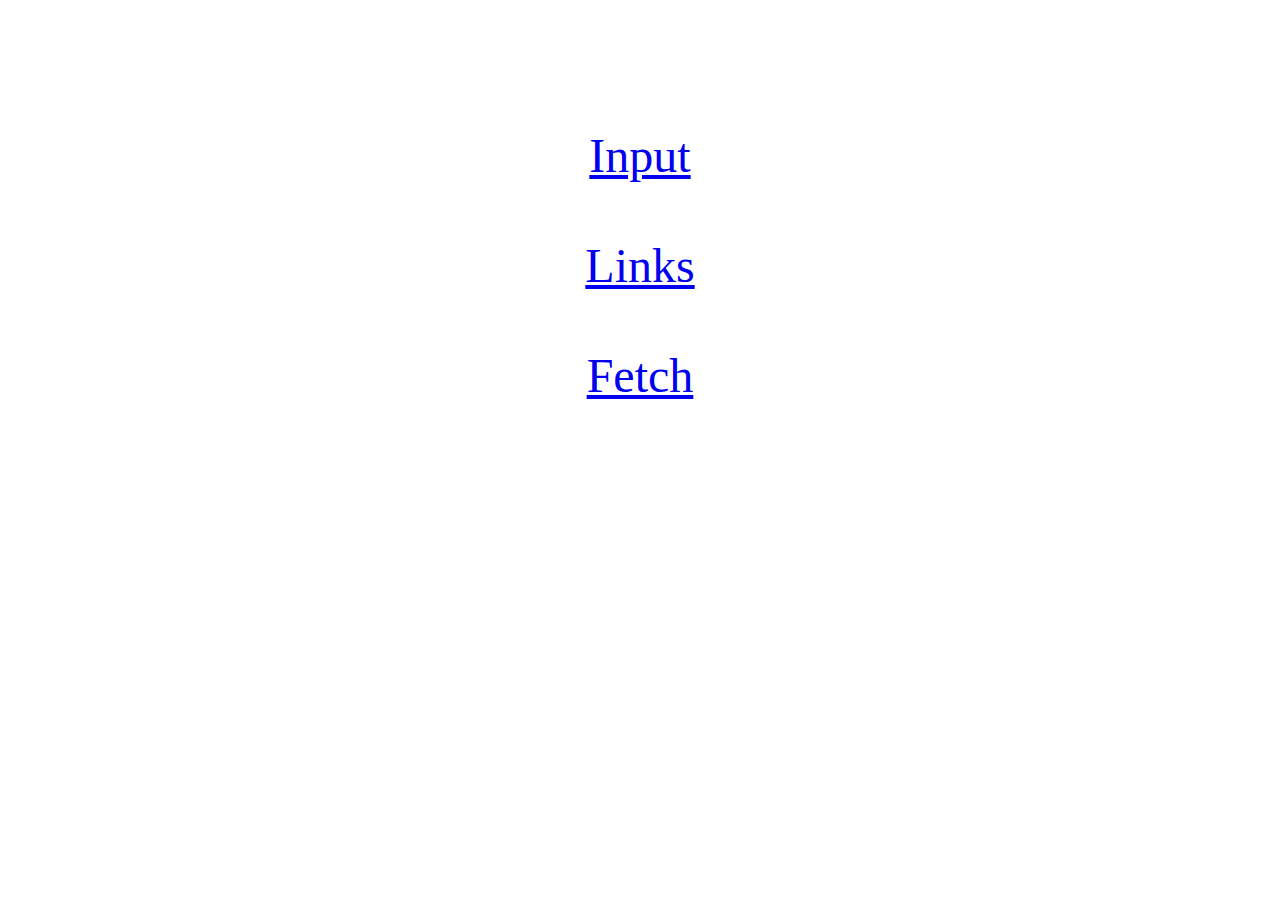
<file: index.html>
<!DOCTYPE html>
<html lang="en">
<head>
    <meta charset="UTF-8">
    <meta http-equiv="X-UA-Compatible" content="IE=edge">
    <meta name="viewport" content="width=device-width, initial-scale=1.0">
    <title>Index</title>
</head>
<style>
    div
    {
        font-size: 3rem;
        margin-top:8rem;
        text-align: center;
        justify-content: center;
    }
</style>
<body>
    <div>
        <a href="./input/sample.html">Input</a><br><br>
        <a href="./links/link.html">Links</a><br><br>
        <a href="./fetch/quote.html">Fetch</a><br>
    </div>
</body>
</html>
</file>
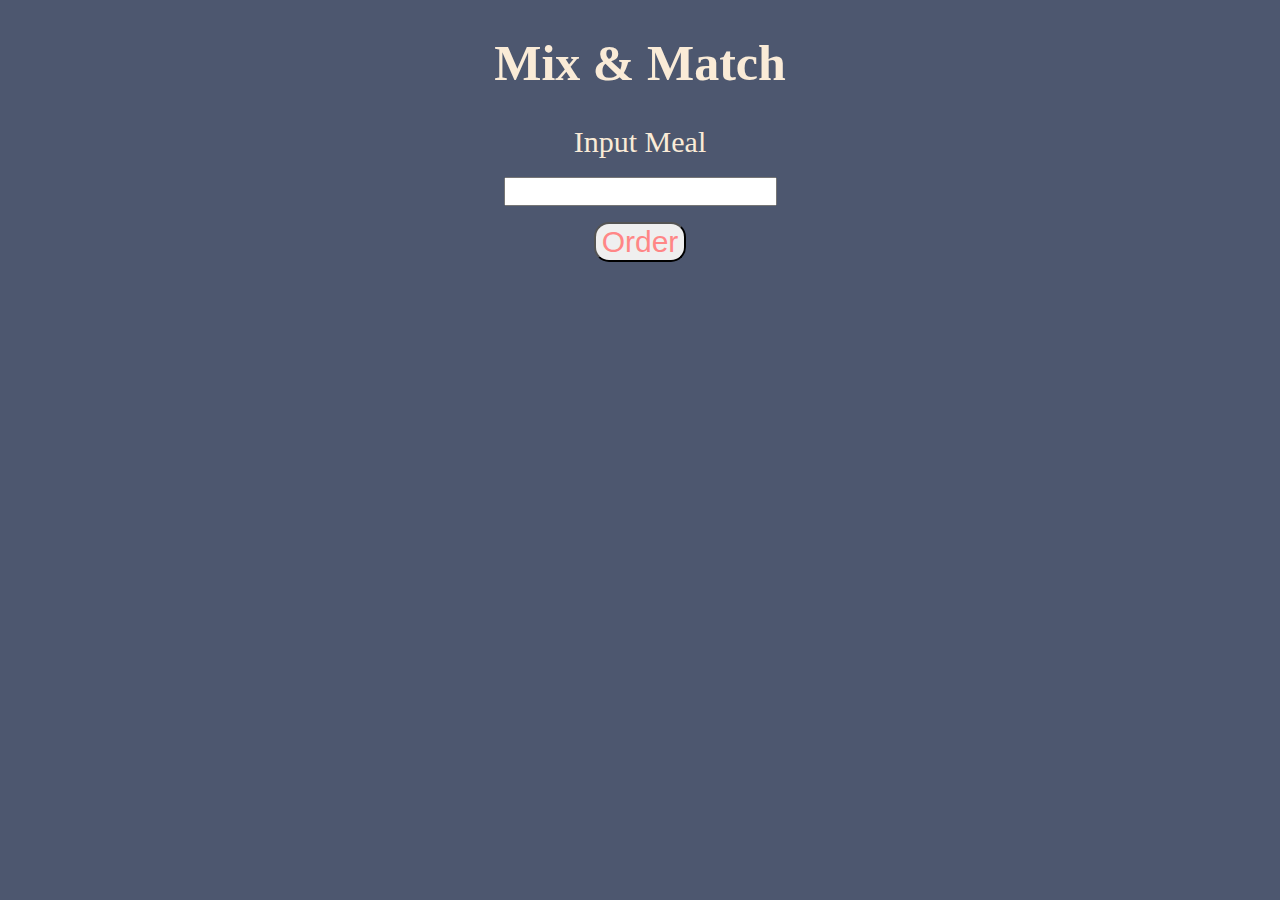
<file: sample.html>
<!DOCTYPE html>
<html lang="en">
    <head>
        <meta charset="UTF-8">
        <meta http-equiv="X-UA-Compatible" content="IE=edge">
        <meta name="viewport" content="width=device-width, initial-scale=1.0">
        <link rel="stylesheet" href="style.css">
        <title>Jabi</title>
    </head>
    <body>
        <div id="floatimage" class="container" style="display: none"></div>
        <h1>Mix & Match</h1>
            <form>
                <label for="input1">Input Meal</label><br><br>
                <input type="text" id="input1"><br>
                <p><button type="button" onclick="showInputs()">Order</button></p>
            </form>
            <div class="output" id="output"></div>
            <div id = "luvu" class="wavy" style="display:none">
                <span style="--i:1;">W</span>
                <span style="--i:2;">U</span>
                <span style="--i:3;">V</span>
                <span style="--i:4;">&nbsp;</span>
                <span style="--i:5;">U</span>
                <div>
                    <audio id = "audio-player" controls>
                        <source src="Come Inside Of My Heart.mp3"type="audio/mpeg">
                    </audio>
                </div>
                
                <div>
                    <label id = "gwapo">J ules Gwapo Corporation</label><br><br>
                </div>
            </div>

    </body>
    <script src="sample.js"> </script>

</html>
</file>
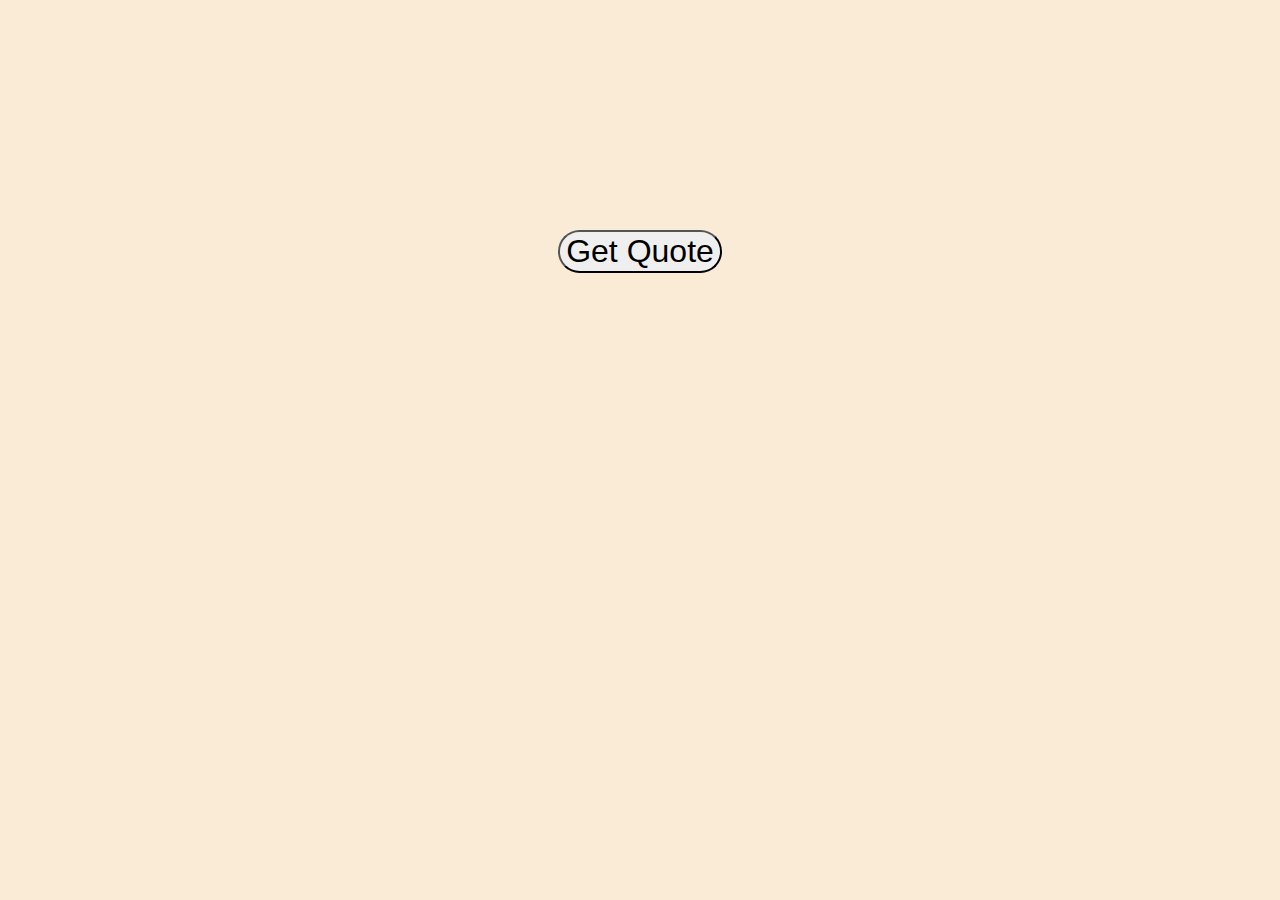
<file: fetch/quote.html>
<!DOCTYPE html>
<html lang="en">
<head>
    <meta charset="UTF-8">
    <meta http-equiv="X-UA-Compatible" content="IE=edge">
    <meta name="viewport" content="width=device-width, initial-scale=1.0">
    <title>Get Random Quote</title>
</head>
<body>
    <div>
        <p></p> 
        <button>Get Quote</button>
    </div>
</body>
<style>
    body{
        display: flex;
        justify-content: center;
        align-items: center;
        background-color: antiquewhite;
    }

    div{
        margin-top: 40%;
        width: fit-content;
        text-align: center;
    }
    p{
        text-align: center;
        font-size: 2rem;
    }

    button{
        border-radius: 25px;
        font-size: 2rem;
    }
    button:active{
        transform: translateY(-5px);
    }
    @media only screen and (width>600px) {
        div{
            margin-top: 15%;
        }
    }
</style>
<script src="quote.js" defer></script>
</html>
</file>
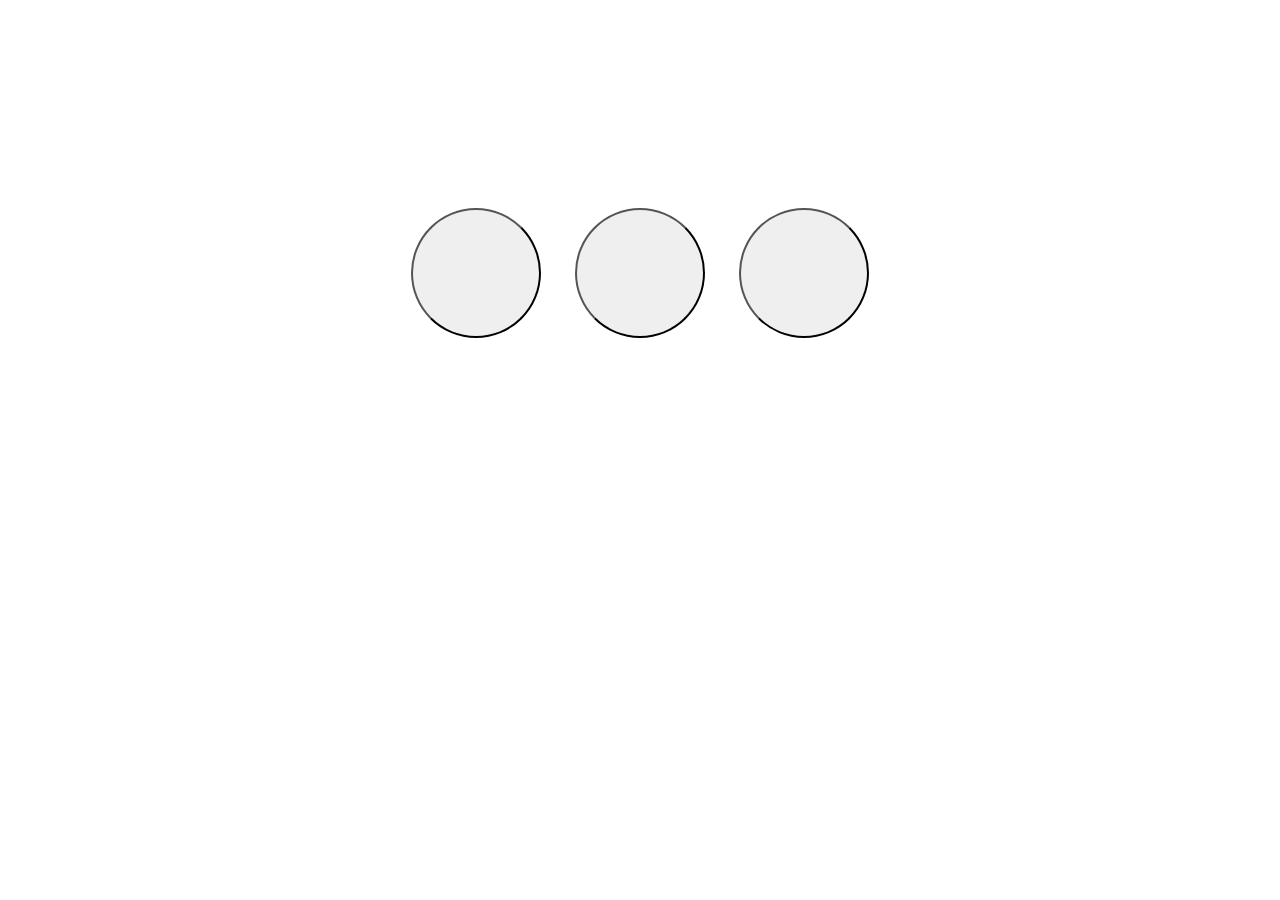
<file: links/link.html>
<!DOCTYPE html>
<html lang="en">
    <head>
        <meta charset="UTF-8">
        <meta http-equiv="X-UA-Compatible" content="IE=edge">
        <meta name="viewport" content="width=device-width, initial-scale=1.0">
        <link rel= "stylesheet" href = "link.css">
        <title>Jules Alfonz Pecaoco</title>
    </head>
    <body>
        <div id="buttons">
            <button id="btn1" onclick="location.href='https://github.com/tunaaa0327?tab=repositorie'"></button>
            <button id="btn2" onclick="location.href='https://m.me/julesalfonzp'"></button>
            <button id="btn3" onclick="location.href='https://drive.google.com/drive/folders/1-0XmBYhIzosYS-tnqAVX_ElHTfBgtQOW?usp=sharing'"></button>

        </div>
    </body>
    <script src= "link.js"></script>
</html>
</file>
<file: style.css>
body{
    background-color: rgb(77, 87, 111);
}

h1{
    position: relative;
    font-size: 50px;
    text-align: center;
    color: antiquewhite;
}
h2{
    position: relative;
    font-size: 15px;
    text-align: center;
    color: rgba(151, 150, 150, 0.603);
}

form
{
    position: relative;
}



input{
    font-size:20px;

}
label{
    font-size: 30px;
    text-align: center;
    color: antiquewhite;
}
button
{
    color: rgb(255, 134, 134);
    border-radius: 15px;
    font-size: 30px;
}

button:hover
{
    color: rgb(255, 33, 248);
    transform: scale(1.1);
}

button:active
{
    color: black;
    background-color: rgb(255, 33, 248);
}


form{
    color: antiquewhite;
    text-align: center;
}

div{
    text-align: center;
    color: antiquewhite;
    font-size: 50px;
}
.wavy{
    position: relative;
}
.wavy span{ 
    position: relative;
    display: inline-block;
    color: antiquewhite;
    font-size: 2em;
    text-transform: uppercase;
    animation: animate 1s ease-in-out infinite;
    animation-delay: calc(0.1s * var(--i));
}

@keyframes animate 
{
    0%
    {
        transform: translateY(0px);
    }
    20%
    {
        transform: translateY(-20px);
    }
    40%,100%
    {
        transform: translateY(0px);
    }
}


.hearts
{
    font-size: 23px;
    font-weight: bold;
    position: fixed;
    top: -lvh;
    left: 0;
    animation: fall 1s ease-in infinite;
}

@keyframes fall 
{
    to{
        transform: translateY(100vh);
    }    
}



#output
{
    position: relative;
    color: rgb(255, 47, 47);
    font-size: 100px;    

}

.rainbow{
    animation: rainbow 1s infinite;
}

@keyframes rainbow {
    0% {
        color: red;
    }
    14% {
        color: orange;
    }
    28% {
        color: yellow;
    }
    43% {
        color: green;
    }
    57% {
        color: blue;
    }
    71% {
        color: indigo;
    }
    85% {
        color: violet;
    }
    100% {
        color: red;
    }
}

#gwapo
{
    position: relative;
    color: rgba(131, 128, 128, 0.756);
    font-size: 25px;  
}
</file>
<file: links/link.css>
:root{
    --bwidth:130px;
    --bheight:130px;
}
div{
    padding: 200px 0;
    margin: auto;
    text-align: center;
}

button:hover{
    transform: translateY(-10px) scale(1.05);
    opacity: 70%;
}

button{
    width: var(--bwidth);
    height: var(--bheight);
    border-radius: 50%;
    transition: transform 0.8s;
}

#btn1{
    background-image: url('https://github.githubassets.com/images/modules/logos_page/GitHub-Mark.png');
    background-size: cover;
    margin-right: 30px;
}


#btn3{
    background-image: url('https://upload.wikimedia.org/wikipedia/commons/thumb/1/12/Google_Drive_icon_%282020%29.svg/768px-Google_Drive_icon_%282020%29.svg.png?20221103153031');
    background-size: 100px;
    background-position: center;
    background-repeat: no-repeat;
    margin-left: 30px;
}

body{
    background: url('https://i.pinimg.com/originals/12/b2/3a/12b23a7752e8a7a4464c1ff5e596237f.gif') no-repeat center center fixed;
    -webkit-background-size: cover;
    -moz-background-size: cover;
    -o-background-size: cover;
    background-size: cover;
    height: 100%;
    overflow: hidden;
}
</file>
